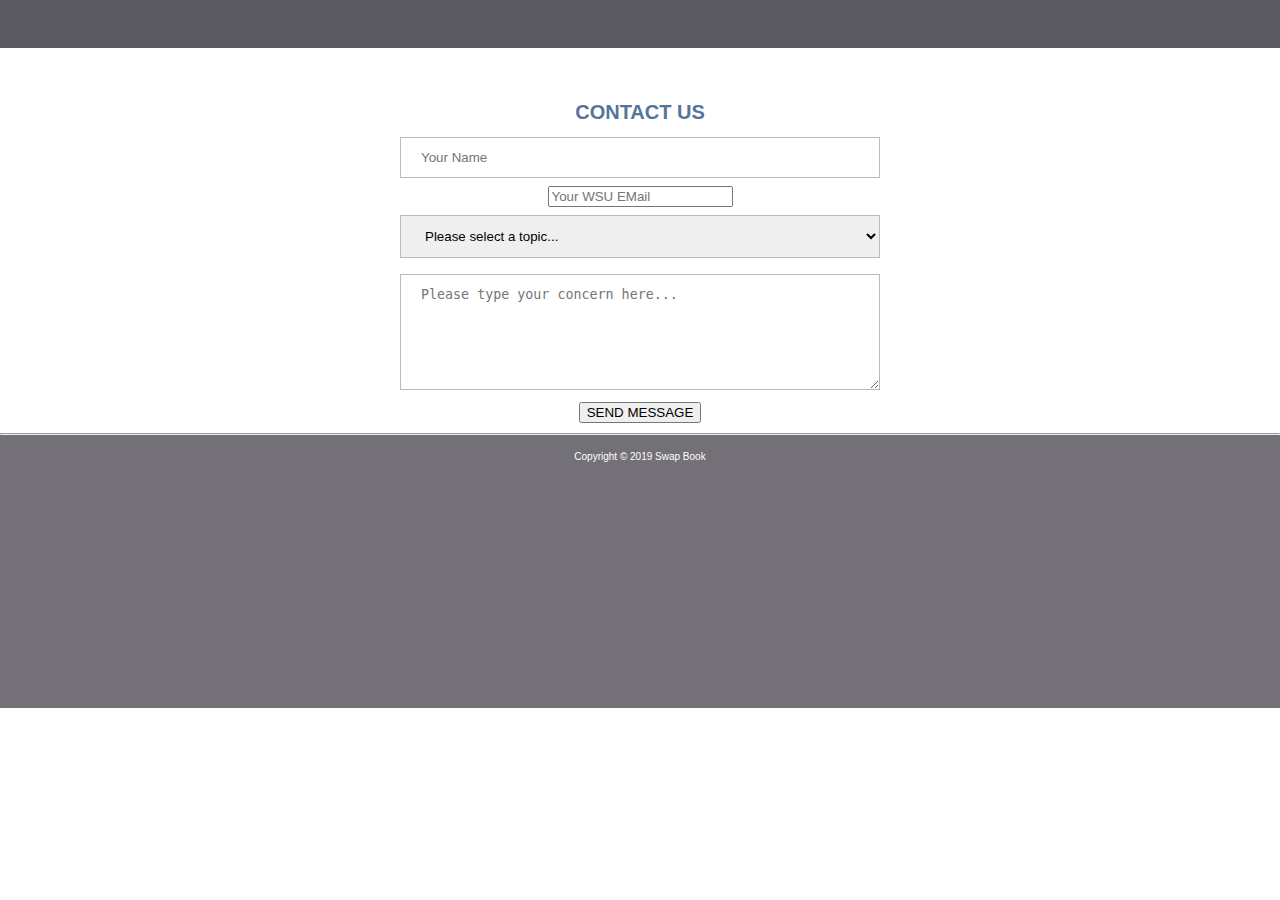
<file: contact.html>
<!DOCTYPE html>
<html lang="en">

<head>
    <!--[if lt IE 9]>
    <script src="http://html5shim.googlecode.com/svn/trunk/html5.js">
    </script>
    <! [endif]-->
    <title>Swap Book :: Textbook Trades for WSU Students</title>
    <meta charset="utf-8">
    <meta name="viewport" content="width=device-width, initial-scale=1.0">
    <link href="css\main.css" rel="stylesheet">
</head>
    
<body>
    <header id="header">
    <nav role="naviagtion">
    </nav>
    </header>

<main>
    <div class= "contact-form">

</div>
    <div class="wrapper2"><br><br>
        <section class="instructions">CONTACT US</section>
        <form name="" id="contact-form" method = "post" action="">
            <input name="name" type="text" placeholder="Your Name" required><br>
            <input email="WSU Email" name="email" type="email" placeholder="Your WSU EMail" required><br>
            <!-- <input email="WSUemail" type="email" class="form-control" placeholder= "Your Wayne State Email" required><br> -->
            <select size="1" name="contactreason" id="contactreason" required><br>
                <option>Please select a topic...</option>
                <option value="ACC">Account Help</option>
                <option value="DISP">Swap Dispute</option>
                <option value="TECH">Technical Support</option>
                <option value="OTHER">Other</option>
            </select><br>
            <textarea name="message" placeholder="Please type your concern here..." rows="6" required></textarea><br>
            <input type="submit" class="form-control submit" value="SEND MESSAGE">
        </form>
    </div>
</main>
        
<footer>
    <div id="footer" class="clearfloat">
    <div id="copyright" class="clearfloat"><hr><br>
        <section id="copyright">Copyright &copy; 2019 Swap Book</section><br>
    </div>
    </div>
</footer>
    
</body>

</html>
</file>
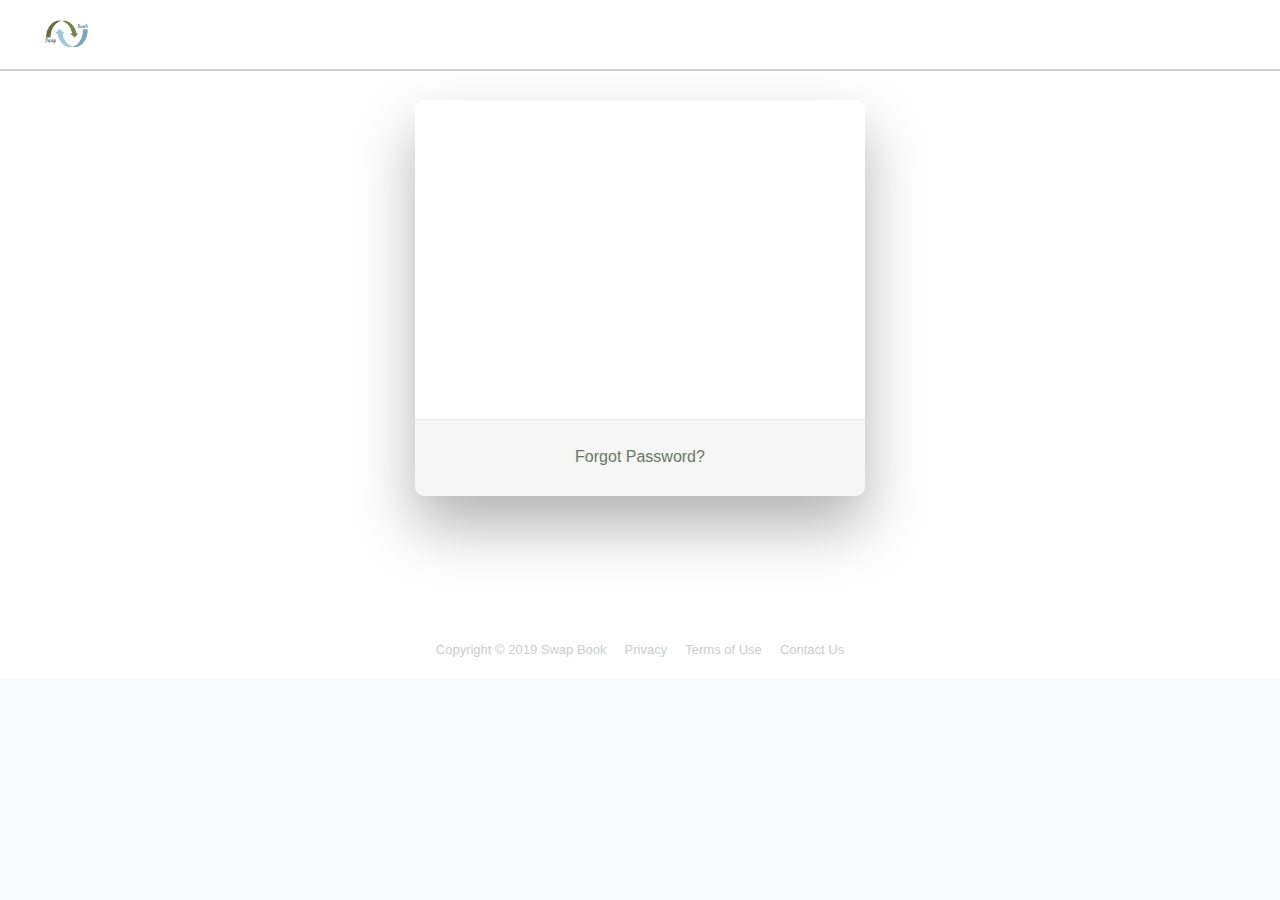
<file: login.html>
<!DOCTYPE html>
<html lang="en">

<head>
    <!--[if lt IE 9]>
    <script src="http://html5shim.googlecode.com/svn/trunk/html5.js">
    </script>
    <! [endif]-->
    <title>Swap Book :: Textbook Trades for WSU Students</title>
    <meta charset="UTF-8">
    <!-- If IE use the latest rendering engine -->
    <meta http-equiv="X-UA-Compatible" content="IE=edge">
    <!-- Set the page to the width of the device and set the zoon level -->
    <meta name="viewport" content="width = device-width, initial-scale = 1">
    <link rel="stylesheet" type="text/css" href="https://stackpath.bootstrapcdn.com/bootstrap/4.3.1/css/bootstrap.min.css">
    <link href="css\sbmain.css" rel="stylesheet">
</head>
    
<body>
    <!--header top-->
        <div class="menu">
            <div class="container-fluid">
		      <div class="navbar-header">
			     <a href="index.html"><img src="images/logo.png" id="icon" alt="SB Logo"/></a>
                </div>
            </div>
    </div>
    <!--end Header-->
    
    <main>
        <div class="wrapper fadeInDown">
        <div id="formContent">
            <!-- Tabs Titles -->
                    <!-- Icon -->
                    <div class="fadeIn first">
                        <h2>Log In</h2>
                    </div>
                    <!-- Login Form -->
                    <form>
                        <input type="text" id="login" class="fadeIn second" name="login" placeholder="WSU Email">
                        <input type="text" id="password" class="fadeIn third" name="login" placeholder="Password">
                        <input type="submit" class="fadeIn fourth" value="Log In">
                    </form>
                    <!-- Remind Password -->
                    <div id="formFooter">
                        <a class="underlineHover" href="#" style="text-decoration: none">Forgot Password?</a>
                    </div>
            </div>
            </div>
    </main>
    
    <footer>
        <div id="footer">
            <div id="copyright"><br>
                <section id="copyright">Copyright &copy; 2019 Swap Book&nbsp;&nbsp;&nbsp;&nbsp;&nbsp;Privacy&nbsp;&nbsp;&nbsp;&nbsp;&nbsp;Terms of Use&nbsp;&nbsp;&nbsp;&nbsp;&nbsp;<a href="contact.html" style="text-decoration: none; color: #cccccc">Contact Us</a></section><br>
            </div>
        </div>
    </footer>
    
    <script src="https://code.jquery.com/jquery-3.3.1.slim.min.js"></script>
    <script src="https://cdnjs.cloudflare.com/ajax/libs/popper.js/1.14.7/umd/popper.min.js"></script>
    <script src="https://stackpath.bootstrapcdn.com/bootstrap/4.3.1/js/bootstrap.min.js"></script> 
</body>
</html>
</file>
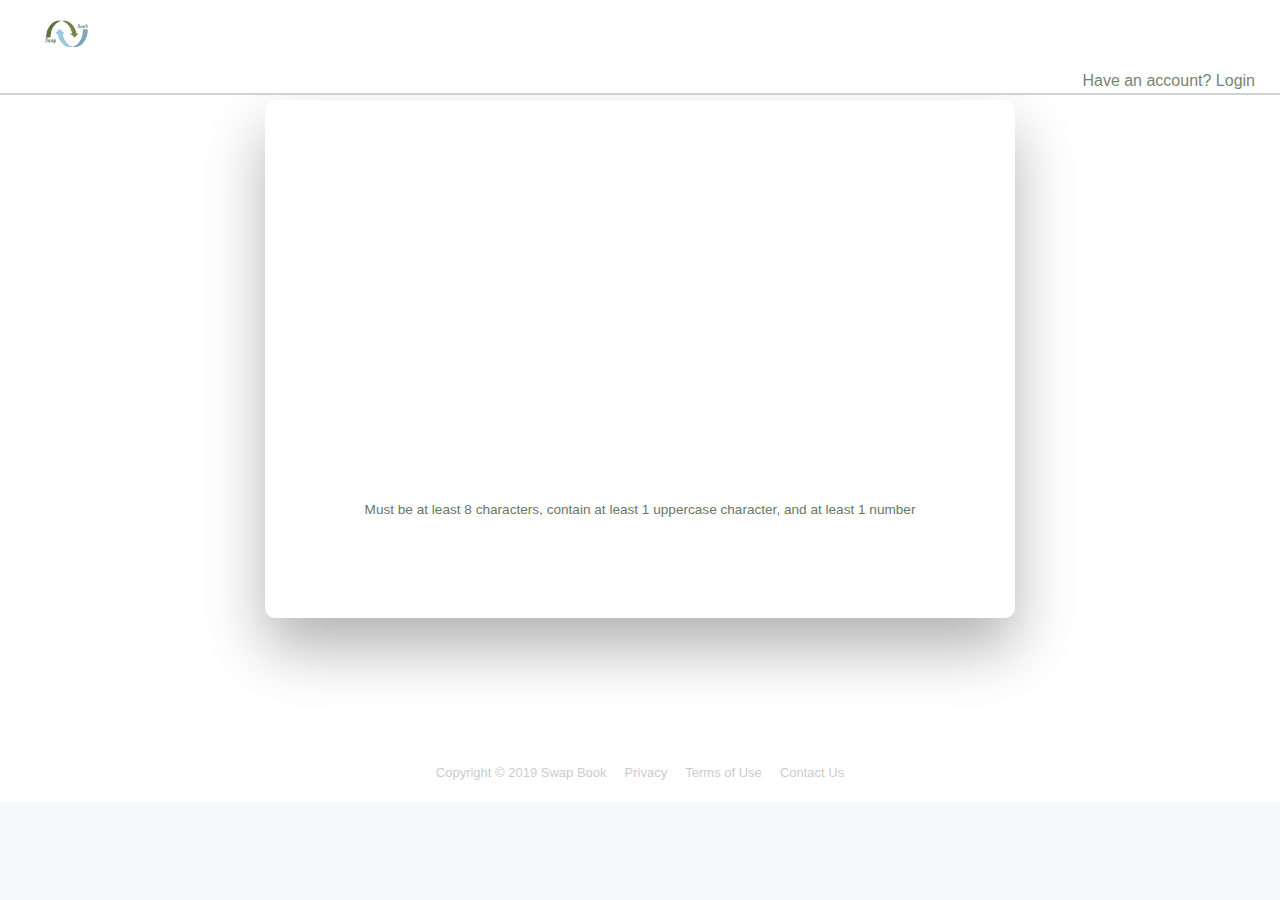
<file: register.html>
<!DOCTYPE html>
<html lang="en">

<head>
    <!--[if lt IE 9]>
    <script src="http://html5shim.googlecode.com/svn/trunk/html5.js">
    </script>
    <! [endif]-->
    <title>Swap Book :: Textbook Trades for WSU Students</title>
    <meta charset="UTF-8">
    <!-- If IE use the latest rendering engine -->
    <meta http-equiv="X-UA-Compatible" content="IE=edge">
    <!-- Set the page to the width of the device and set the zoon level -->
    <meta name="viewport" content="width = device-width, initial-scale = 1">
    <link rel="stylesheet" type="text/css" href="https://stackpath.bootstrapcdn.com/bootstrap/4.3.1/css/bootstrap.min.css">
    <link href="css\sbmain.css" rel="stylesheet">
</head>
    
<body>
    <!--header top-->
        <div class="menu">
            <div class="container-fluid">
		      <div class="navbar-header">
			     <a href="index.html"><span class="glyphicon glyphicon-user"></span><img src="images/logo.png" id="icon" alt="SB Logo"/></a></div>
                <div>
                <span style="float:right; padding:none">Have an account?&nbsp;<a href="#">Login</a></span>
                </div>
        </div>
    </div>
    <!--end Header-->
    
<main>
    <div class="wrapper fadeInDown">
        <div id="formContent" style="max-width: 750px">
            <div class="fadeIn first">
                <h2>Create an Account</h2>
                <p>You must have a valid WSU email address in order to register</p>
            </div>
            <!-- Registration Form -->
            <form method="post" action="cust_insert.php" id="contact-form" onsubmit="">
                <input type="text" style="text-align: left" placeholder="First Name" name="first_name" id="first_name" class="fadeIn second" required><br>
                <input type="text" style="text-align: left" placeholder="Last Name" name="last_name" id="last_name" class="fadeIn third" required><br>
                <input type="text" style="text-align: left" placeholder="WSU Email" name="email" id="email" pattern=".+@wayne.edu" class="fadeIn fourth" required><br><!-- <p>Password must not be the same as username</p> -->
                <input type="text" style="text-align: left" placeholder="Password" name="pw" id="pw" class="fadeIn fifth" required><br>
                <p style="font-size:0.85rem; margin-bottom:0.2rem">Must be at least 8 characters, contain at least 1 uppercase character, and at least 1 number</p>
                <input type="submit" class="fadeIn fourth" name="submit" id="submit" value="Sign Up" class="fadeIn sixth">
            </form>
            
        </div>
    </div>                                                                                              
</main>
        
 <footer>
        <div id="footer">
            <div id="copyright"><br>
                <section id="copyright">Copyright &copy; 2019 Swap Book&nbsp;&nbsp;&nbsp;&nbsp;&nbsp;Privacy&nbsp;&nbsp;&nbsp;&nbsp;&nbsp;Terms of Use&nbsp;&nbsp;&nbsp;&nbsp;&nbsp;<a href="contact.html" style="text-decoration: none; color: #cccccc">Contact Us</a></section><br>
            </div>
        </div>
    </footer>
    
    <script src="https://code.jquery.com/jquery-3.3.1.slim.min.js"></script>
    <script src="https://cdnjs.cloudflare.com/ajax/libs/popper.js/1.14.7/umd/popper.min.js"></script>
    <script src="https://stackpath.bootstrapcdn.com/bootstrap/4.3.1/js/bootstrap.min.js"></script> 
</body>
</html>
</file>
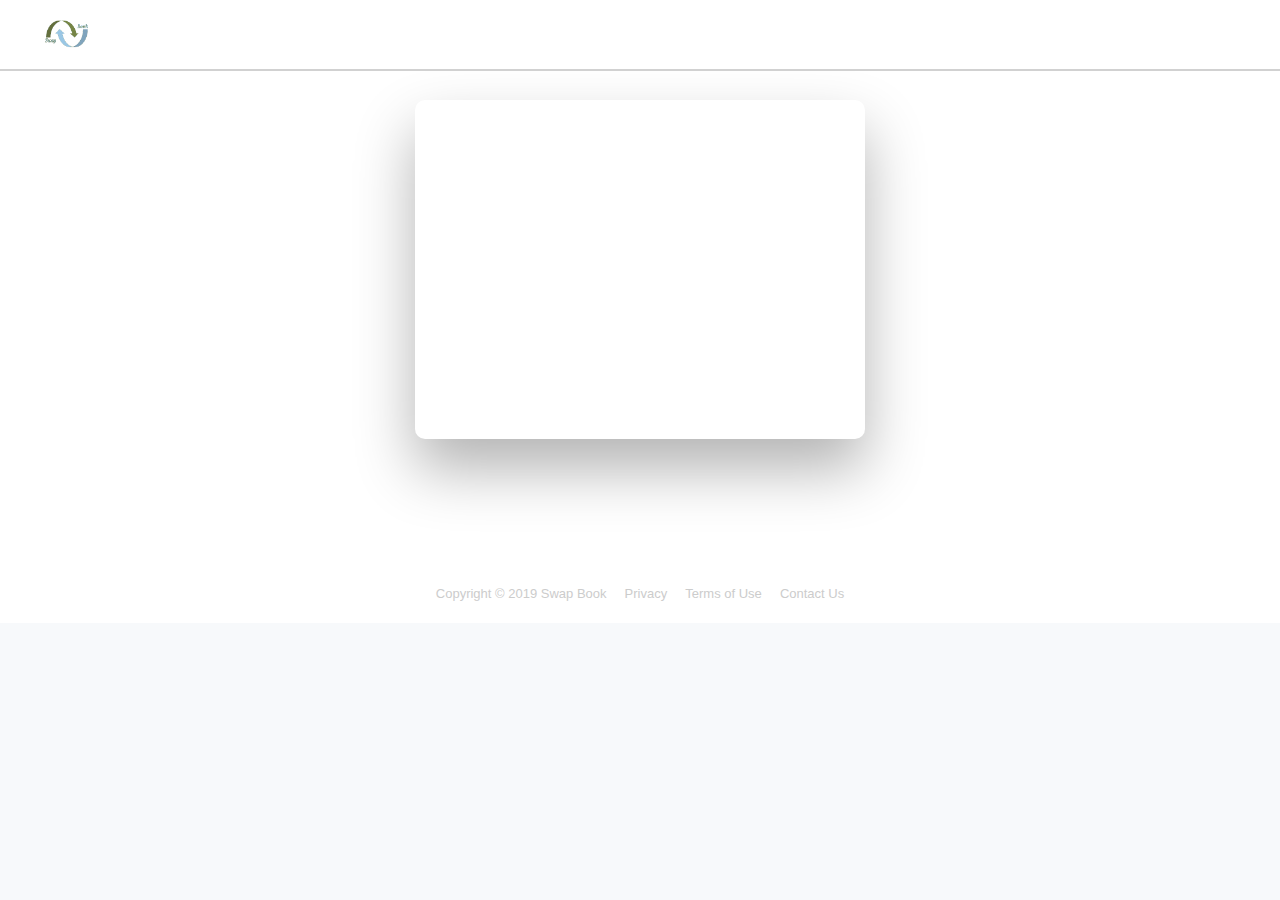
<file: SA_Assignment5.htm>
<!DOCTYPE html>
<html lang="en">

<head>
    <!--[if lt IE 9]>
    <script src="http://html5shim.googlecode.com/svn/trunk/html5.js">
    </script>
    <! [endif]-->
    <title>Swap Book :: Textbook Trades for WSU Students</title>
    <meta charset="UTF-8">
    <!-- If IE use the latest rendering engine -->
    <meta http-equiv="X-UA-Compatible" content="IE=edge">
    <!-- Set the page to the width of the device and set the zoon level -->
    <meta name="viewport" content="width = device-width, initial-scale = 1">
    <link rel="stylesheet" type="text/css" href="https://stackpath.bootstrapcdn.com/bootstrap/4.3.1/css/bootstrap.min.css">
    <link href="css\sbmain.css" rel="stylesheet">
</head>
    
<body>
    <!--header top-->
        <div class="menu">
            <div class="container-fluid">
		      <div class="navbar-header">
			     <a href="index.html"><img src="images/logo.png" id="icon" alt="SB Logo"/></a>
                </div>
            </div>
    </div>
    <!--end Header-->
    
    <main>
        <div class="wrapper fadeInDown">
        <div id="formContent">
            <!-- Tabs Titles -->
                    <!-- Icon -->
                    <div class="fadeIn first">
                        <h2>Log In</h2>
                    </div>
                    <!-- Login Form -->
                    <form>
                        <input type="text" id="login" class="fadeIn second" name="login" placeholder="WSU Email">
                        <input type="text" id="password" class="fadeIn third" name="login" placeholder="Password">
                        <button type="submit" class="fadeIn fourth" value="Log In">
<label>
<input type= "checkbox" check="checked" name="Remember"> Remember me! <!--Assignment 5 code design improvement-->
</label>
                    </form>
                    <!-- Remind Password -->
                    <div id="formFooter">
                        <a class="underlineHover" href="#" style="text-decoration: none">Forgot Password?</a>
                    </div>
            </div>
            </div>
    </main>
    
    <footer>
        <div id="footer">
            <div id="copyright"><br>
                <section id="copyright">Copyright &copy; 2019 Swap Book&nbsp;&nbsp;&nbsp;&nbsp;&nbsp;Privacy&nbsp;&nbsp;&nbsp;&nbsp;&nbsp;Terms of Use&nbsp;&nbsp;&nbsp;&nbsp;&nbsp;<a href="contact.html" style="text-decoration: none; color: #cccccc">Contact Us</a></section><br>
            </div>
        </div>
    </footer>
    
    <script src="https://code.jquery.com/jquery-3.3.1.slim.min.js"></script>
    <script src="https://cdnjs.cloudflare.com/ajax/libs/popper.js/1.14.7/umd/popper.min.js"></script>
    <script src="https://stackpath.bootstrapcdn.com/bootstrap/4.3.1/js/bootstrap.min.js"></script> 
</body>
</html>
</file>
